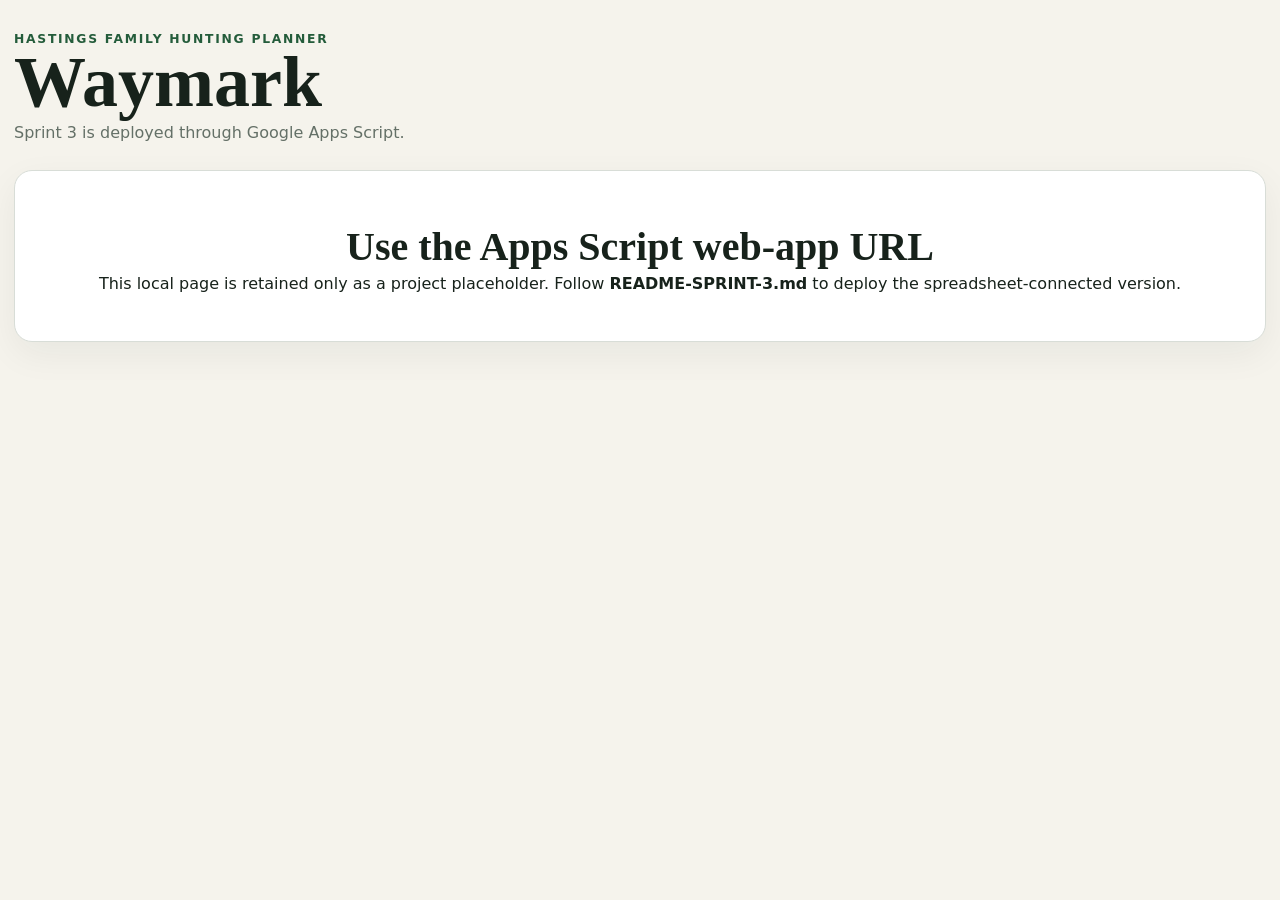
<file: src/client/index.html>
<!DOCTYPE html><html><head><meta charset="UTF-8"><meta name="viewport" content="width=device-width,initial-scale=1"><title>Waymark Sprint 3 Local Preview</title><link rel="stylesheet" href="styles.css"></head><body><main class="app-shell"><header class="app-header"><div><p class="eyebrow">Hastings Family Hunting Planner</p><h1>Waymark</h1><p class="subtitle">Sprint 3 is deployed through Google Apps Script.</p></div></header><section class="empty-state"><h2>Use the Apps Script web-app URL</h2><p>This local page is retained only as a project placeholder. Follow <strong>README-SPRINT-3.md</strong> to deploy the spreadsheet-connected version.</p></section></main></body></html>
</file>
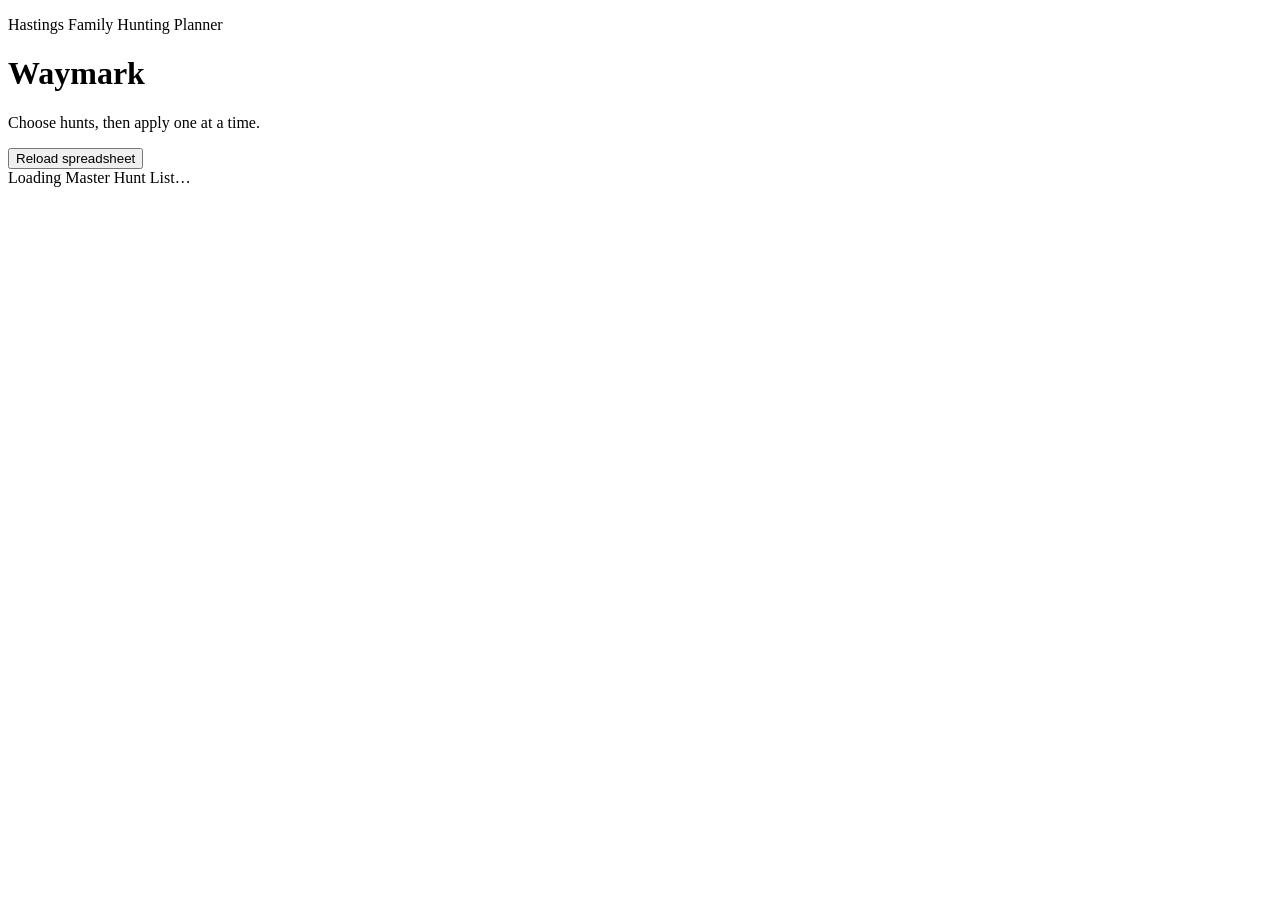
<file: src/server/Index.html>
<!DOCTYPE html>
<html lang="en">
<head>
  <base target="_top">
  <meta charset="UTF-8">
  <title>Waymark — Hunt Selection</title>
  <?!= include('Styles'); ?>
</head>
<body>
<main class="app-shell">
<header class="app-header"><div><p class="eyebrow">Hastings Family Hunting Planner</p><h1>Waymark</h1><p class="subtitle">Choose hunts, then apply one at a time.</p></div><button id="resetButton" class="text-button">Reload spreadsheet</button></header>
<div id="syncMessage" class="sync-message">Loading Master Hunt List…</div>
<section id="selectionView" hidden>
<div class="section-heading-row"><div><p class="section-label">Sprint 3</p><h2>Hunt selection</h2><p class="muted"><span id="resultCount"></span> application records from the Master Hunt List.</p></div><label class="select-all"><input id="selectAll" type="checkbox"> Select visible</label></div>
<div class="toolbar">
<label class="search-label">Search<input id="searchInput" type="search" placeholder="Area, species, category, region…"></label>
<label>Applicant<select id="applicantFilter"><option value="all">Casey & Jeremiah</option><option>Casey</option><option>Jeremiah</option></select></label>
<label>Priority<select id="priorityFilter"><option value="all">All priorities</option><option value="A">A</option><option value="B">B</option><option value="C">C</option></select></label>
<label>Status<select id="statusFilter"><option value="all">All statuses</option><option>Not Started</option><option>Applied</option><option>Skipped</option></select></label>
<label>Sort<select id="sortSelect"><option value="deadline">Deadline</option><option value="priority">Priority</option><option value="area">Hunt area</option><option value="species">Species</option><option value="applicant">Applicant</option></select></label>
</div>
<div class="table-wrap"><table><thead><tr><th></th><th>Deadline</th><th>Priority</th><th>Applicant</th><th>Hunt area</th><th>Species / category</th><th>Fee</th><th>Status</th></tr></thead><tbody id="huntRows"></tbody></table></div>
<div class="sticky-action"><div><strong id="selectedCount">0 selected</strong><span id="selectedCost"></span></div><button id="startButton" class="primary-button" disabled>Start Applying</button></div>
</section>
<section id="wizardView" hidden>
<button id="backButton" class="text-button back-button">← Back to hunt list</button>
<section class="progress-card"><div><p class="section-label">Application session</p><p id="wizardProgress"></p></div><progress id="wizardProgressBar"></progress></section>
<article class="hunt-card">
<div class="hunt-card-header"><div><p id="wizardApplicant" class="priority-badge"></p><h2 id="wizardTitle"></h2><p id="wizardSubtitle" class="hunt-subtitle"></p></div><p id="wizardDeadline" class="deadline"></p></div>
<dl class="hunt-details"><div><dt>Priority</dt><dd id="detailPriority"></dd></div><div><dt>Application fee</dt><dd id="detailFee"></dd></div><div><dt>V5 row</dt><dd id="detailRow"></dd></div></dl>
<div class="notes-block"><h3>V5 notes</h3><p id="wizardNotes"></p></div>
<div class="link-row"><a id="detailsLink" class="secondary-button" target="_blank" rel="noopener">Area details</a><a id="applyLink" class="primary-button" target="_blank" rel="noopener">Open TPWD hunt page</a></div>
<div class="completion-form"><label>Confirmation number <span class="optional">(optional)</span><input id="confirmationInput"></label><label>Application date<input id="dateAppliedInput" type="date"></label></div>
<div id="saveMessage" class="save-message" aria-live="polite"></div>
<div class="action-row wizard-actions"><button id="previousButton" class="secondary-button">← Previous Hunt</button><div class="wizard-actions-right"><button id="skipButton" class="secondary-button">Skip for now</button><button id="appliedButton" class="success-button">Save Applied & Next</button></div></div>
</article></section>
<section id="completeView" class="empty-state" hidden><p class="success-mark">✓</p><h2>Application Session Complete</h2><p id="completeSummary"></p><div id="completeList" class="complete-list"></div><div class="link-row centered"><button id="downloadCsvButton" class="secondary-button">Download Session Report</button><button id="returnButton" class="primary-button">Return to Hunt List</button></div></section>
</main>
<?!= include('Client'); ?>
</body></html>
</file>
<file: src/client/styles.css>
:root{--ink:#17221b;--muted:#647067;--paper:#f5f3ec;--card:#fff;--line:#d8ddd7;--green:#245c3b;--green-dark:#173d28;--green-soft:#e7f1ea;--gold:#a36a16}
*{box-sizing:border-box}body{margin:0;background:var(--paper);color:var(--ink);font-family:Inter,ui-sans-serif,system-ui,-apple-system,BlinkMacSystemFont,"Segoe UI",sans-serif}button,input,select{font:inherit}.app-shell{width:min(1400px,calc(100% - 28px));margin:auto;padding:32px 0 72px}.app-header,.section-heading-row,.hunt-card-header,.sticky-action,.link-row,.action-row{display:flex;align-items:center;justify-content:space-between;gap:18px}.app-header{margin-bottom:28px}h1{font-family:Georgia,serif;font-size:clamp(2.5rem,7vw,4.5rem);line-height:.9;margin:4px 0 8px}h2{font-family:Georgia,serif;font-size:clamp(1.7rem,4vw,2.5rem);margin:4px 0}h3{margin:0 0 8px}p{margin:0}.eyebrow,.section-label{font-size:.77rem;text-transform:uppercase;letter-spacing:.14em;font-weight:800;color:var(--green)}.subtitle,.muted,.optional{color:var(--muted)}.text-button{border:0;background:transparent;color:var(--green);font-weight:800;cursor:pointer;padding:10px}.back-button{padding-left:0;margin-bottom:12px}
.toolbar{display:grid;grid-template-columns:minmax(250px,2fr) repeat(4,minmax(130px,1fr));gap:10px;background:#ebece6;padding:12px 16px;border:1px solid var(--line);border-bottom:0;border-radius:14px 14px 0 0}.toolbar label{font-size:.78rem;font-weight:800;color:var(--muted)}.toolbar input,.toolbar select{display:block;width:100%;margin-top:5px;padding:9px;border:1px solid var(--line);border-radius:8px;background:white;color:var(--ink)}
.select-all{font-weight:800;display:flex;align-items:center;gap:8px}.select-all input,.hunt-check{width:20px;height:20px;accent-color:var(--green)}.table-wrap{overflow:auto;max-height:62vh;border:1px solid var(--line);background:white}table{width:100%;border-collapse:collapse;min-width:1050px}thead{position:sticky;top:0;z-index:2}th{text-align:left;font-size:.72rem;text-transform:uppercase;letter-spacing:.07em;color:var(--muted);background:#f6f7f4}th,td{padding:13px 12px;border-bottom:1px solid var(--line);vertical-align:middle}tbody tr:hover,.selected-row{background:#f1f7f2}.youth-chip,.adult-chip,.status-chip,.priority-chip,.priority-badge{display:inline-block;margin-left:7px;padding:4px 8px;border-radius:999px;font-size:.72rem;font-weight:800}.youth-chip{background:#fff0cf;color:#76500e}.adult-chip{background:#e8ece9;color:#4e5a52}.status-chip{margin:0;background:#e8ece9}.status-applied{background:var(--green-soft);color:var(--green-dark)}.status-skipped{background:#fff0cf;color:#76500e}.priority-chip{margin:0;min-width:28px;text-align:center}.priority-a{background:#e7f1ea;color:#173d28}.priority-b{background:#fff0cf;color:#76500e}.priority-c{background:#f1e8e8;color:#7b3434}
.sticky-action{position:sticky;bottom:12px;background:var(--ink);color:white;padding:16px 18px;margin-top:16px;border-radius:14px;box-shadow:0 10px 30px rgba(23,34,27,.2)}.primary-button,.secondary-button,.success-button{border-radius:10px;padding:12px 17px;font-weight:800;border:1px solid transparent;text-decoration:none;text-align:center;cursor:pointer}.primary-button,.success-button{background:var(--green);color:white}.primary-button:hover,.success-button:hover{background:var(--green-dark)}.secondary-button{background:white;color:var(--ink);border-color:var(--line)}.primary-button:disabled,.secondary-button:disabled{opacity:.45;cursor:not-allowed}
.progress-card,.hunt-card,.empty-state{background:var(--card);border:1px solid var(--line);border-radius:18px;box-shadow:0 12px 36px rgba(23,34,27,.06)}.progress-card{padding:16px 20px;display:grid;grid-template-columns:1fr minmax(180px,45%);gap:20px;align-items:center;margin-bottom:16px}progress{width:100%;accent-color:var(--green)}.hunt-card{padding:clamp(20px,4vw,36px)}.priority-badge{margin:0 0 10px;background:var(--green-soft);color:var(--green-dark)}.hunt-subtitle{color:var(--muted);margin-top:7px}.deadline{font-weight:900;color:var(--gold);white-space:nowrap}.hunt-details{display:grid;grid-template-columns:repeat(3,1fr);gap:12px;margin:26px 0}.hunt-details div{background:#f5f6f2;padding:14px;border-radius:12px}.hunt-details dt{color:var(--muted);font-size:.78rem;text-transform:uppercase;letter-spacing:.06em}.hunt-details dd{margin:6px 0 0;font-weight:800}.notes-block{border-left:4px solid var(--green);padding:4px 0 4px 16px;margin:24px 0}.link-row{justify-content:flex-start;flex-wrap:wrap}.completion-form{display:grid;grid-template-columns:2fr 1fr;gap:14px;margin:26px 0}.completion-form label{font-weight:800}.completion-form input{display:block;width:100%;margin-top:7px;padding:12px;border:1px solid var(--line);border-radius:9px}.action-row{border-top:1px solid var(--line);padding-top:20px}.wizard-actions{justify-content:space-between}.wizard-actions-right{display:flex;align-items:center;justify-content:flex-end;gap:12px}.empty-state{text-align:center;padding:48px 28px}.success-mark{font-size:3rem;color:var(--green)}.complete-list{width:min(760px,100%);margin:24px auto;text-align:left;border:1px solid var(--line);border-radius:12px;overflow:hidden}.complete-list div{display:flex;justify-content:space-between;gap:12px;padding:14px;border-bottom:1px solid var(--line)}.complete-list div:last-child{border-bottom:0}.complete-list span{color:var(--muted);text-align:right}.centered{justify-content:center}
@media(max-width:900px){.toolbar{grid-template-columns:1fr 1fr}.search-label{grid-column:1/-1}}@media(max-width:700px){.app-header,.section-heading-row,.hunt-card-header,.sticky-action{align-items:flex-start;flex-direction:column}.toolbar{grid-template-columns:1fr}.search-label{grid-column:auto}.hunt-details,.completion-form{grid-template-columns:1fr}.link-row,.action-row,.wizard-actions-right{width:100%;flex-direction:column;align-items:stretch}.progress-card{grid-template-columns:1fr}.deadline{margin-top:8px}.sticky-action{bottom:6px}.sticky-action .primary-button{width:100%}.complete-list div{flex-direction:column}.complete-list span{text-align:left}}
</file>
